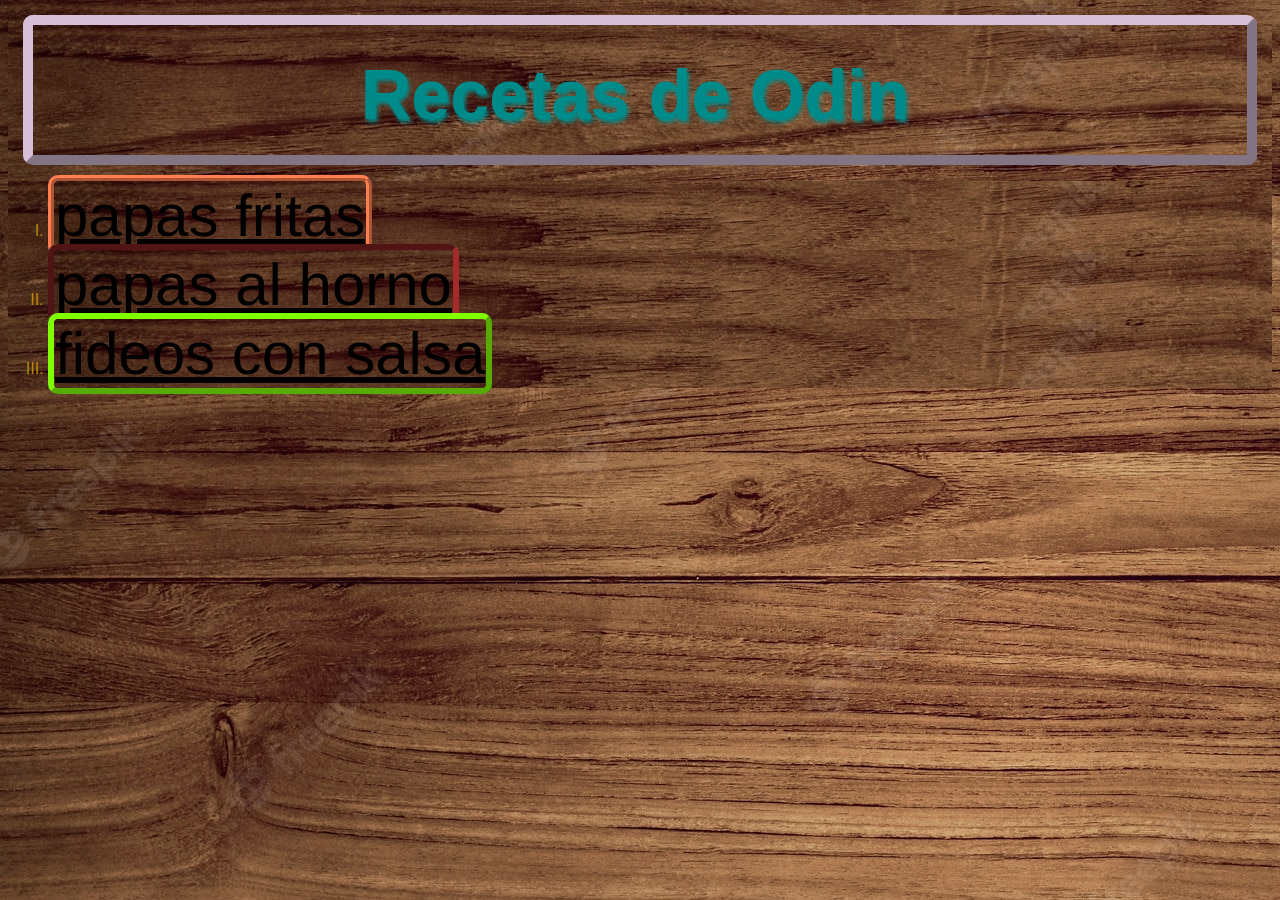
<file: index.html>
<!DOCTYPE html>
<html lang="en">
    <head>
       <meta charset="UTF-8">
       <title>
        Recetas
       </title>
       <link rel="stylesheet" href="./style.css"> 
       <enlace rel="preconectar" href="https://fonts.googleapis.com">
        <enlace rel="preconectar" href="https://fonts.gstatic.com" crossorigin>
        <enlace href="https: //fonts.googleapis.com/css2? family= Poppins:wght@200 & display=swap" rel="stylesheet">
    </head>
    <body>
        <h1 id="titulo">
            Recetas de Odin
        </h1>
        <ul>
            <li><a id="papasfritas" href="./recipes/papasfritas.html">papas fritas</a></li>
            <li><a id="papasalhorno" href="./recipes/papasalhorno.html">papas al horno</a></li>
            <li><a id="fideos" href="./recipes/fideosconsalsa.html"> fideos con salsa</a></li>
        </ul>
        
        
    </body>
</html>
</file>
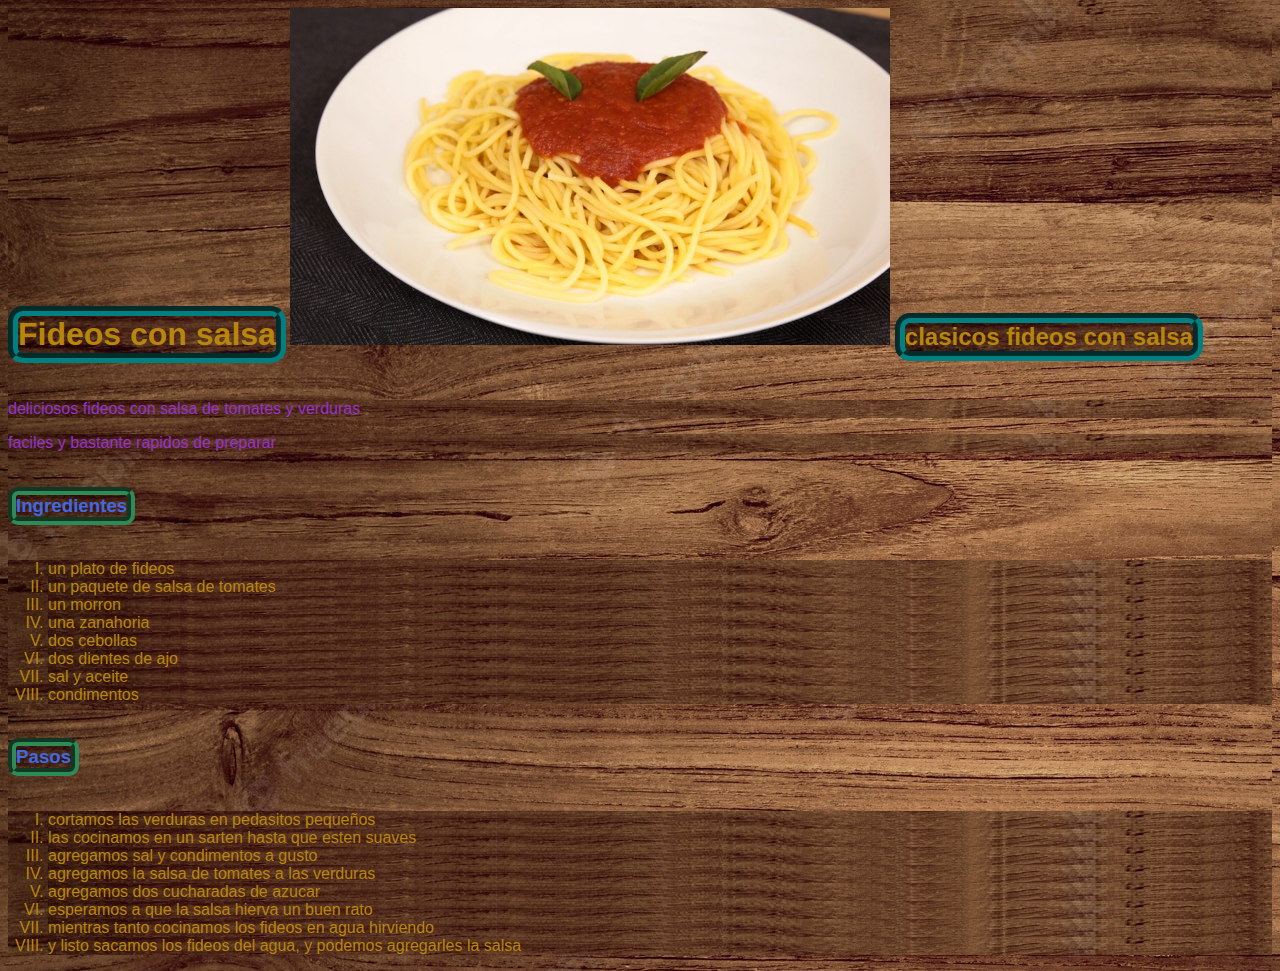
<file: recipes/fideosconsalsa.html>
<!DOCTYPE html>
<html lang="en">
<head>
    <meta charset="UTF-8">
    <meta http-equiv="X-UA-Compatible" content="IE=edge">
    <meta name="viewport" content="width=device-width, initial-scale=1.0">
    <title> fideos con salsa </title>
    <link rel="stylesheet" href="../style.css">
</head>
<body>
    <h1 class="Fideos"> Fideos con salsa </h1>
    <img src="../images/fideos con salsa.jpg" width="600" >
    <h2 class="Fideos"> clasicos fideos con salsa </h2>
    <p class="pp"> deliciosos fideos con salsa de tomates y verduras </p>
    <p class="pp"> faciles y bastante rapidos de preparar </p>
    <h3 class="I"> Ingredientes </h3>
    <ul>
        <li> un plato de fideos </li>
        <li> un paquete de salsa de tomates </li>
        <li> un morron </li>
        <li> una zanahoria </li>
        <li> dos cebollas </li>
        <li> dos dientes de ajo </li>
        <li> sal y aceite </li>
        <li> condimentos </li>
    </ul>
    <h3 class="I"> Pasos </h3>
    <ol>
        <li> cortamos las verduras en pedasitos pequeños </li>
        <li> las cocinamos en un sarten hasta que esten suaves </li>
        <li> agregamos sal y condimentos a gusto </li>
        <li> agregamos la salsa de tomates a las verduras </li>
        <li> agregamos dos cucharadas de azucar </li>
        <li> esperamos a que la salsa hierva un buen rato </li>
        <li> mientras tanto cocinamos los fideos en agua hirviendo </li>
        <li> y listo sacamos los fideos del agua, y podemos agregarles la salsa </li>
    </ol>
</body>
</html>
</file>
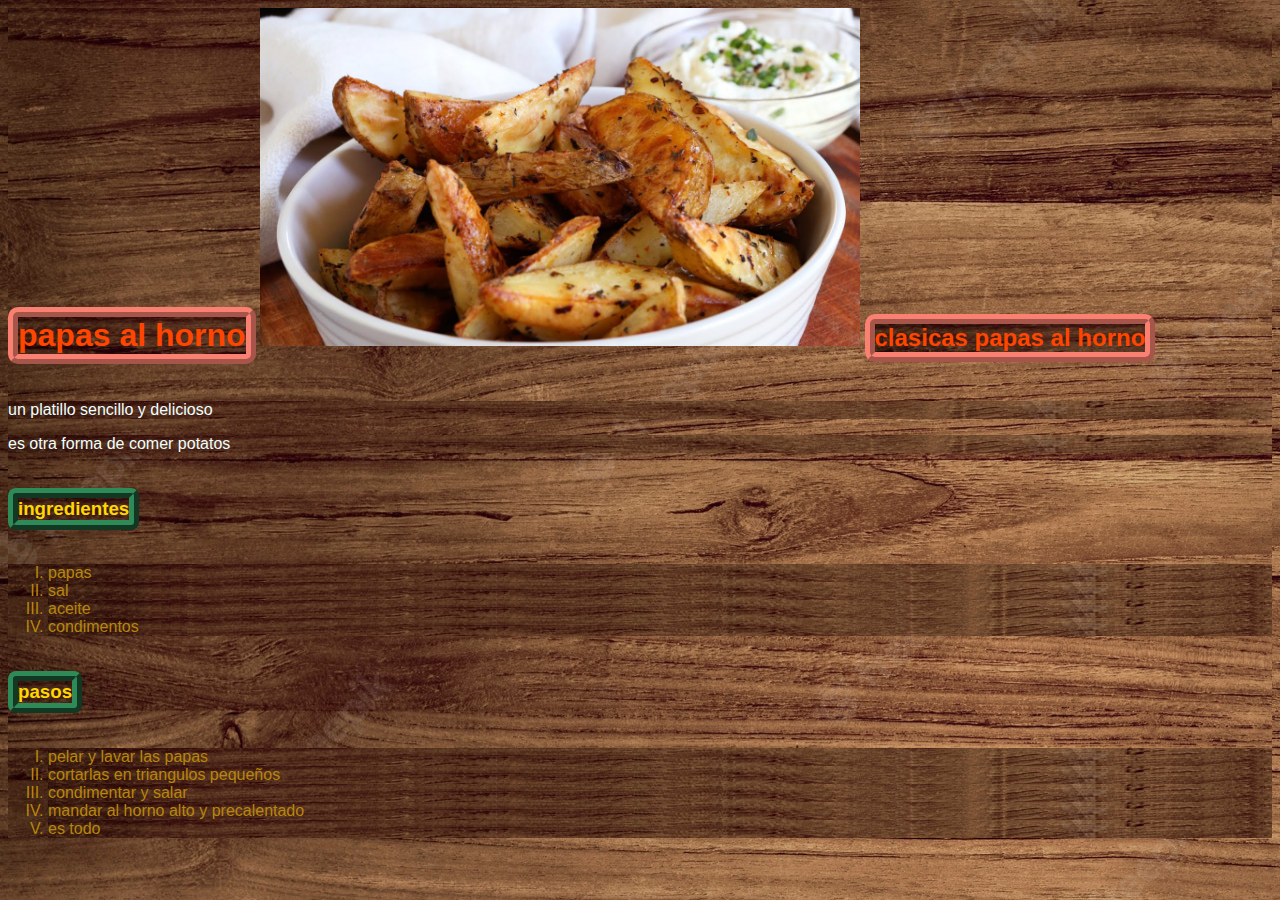
<file: recipes/papasalhorno.html>
<!DOCTYPE html>
<html lang="en">
<head>
    <meta charset="UTF-8">
    <meta http-equiv="X-UA-Compatible" content="IE=edge">
    <meta name="viewport" content="width=device-width, initial-scale=1.0">
    <title>papasalhorno</title>
    <link rel="stylesheet" href="../style.css"> 
</head>
<body>
    <h1 class="papasal"> papas al horno </h1>
    <img src="../images/papasalhorno.jpg" width="600">
    <h2 class="papasal"> clasicas papas al horno </h2>
    <p class="p2"> un platillo sencillo y delicioso </p>
    <p class="p2"> es otra forma de comer potatos </p>
    <h3 class="Ch3"> ingredientes </h3>
    <ul>
        <li>papas</li>
        <li> sal </li>
        <li> aceite </li>
        <li> condimentos </li>
    </ul>
     <h3 class="Ch3"> 
        pasos 
     </h3>
    <ol>
        <li> pelar y lavar las papas </li>
        <li> cortarlas en triangulos pequeños </li>
        <li> condimentar y salar </li>
        <li> mandar al horno alto y precalentado </li>
        <li> es todo </li>
    </ol>
</body>
</html>
</file>
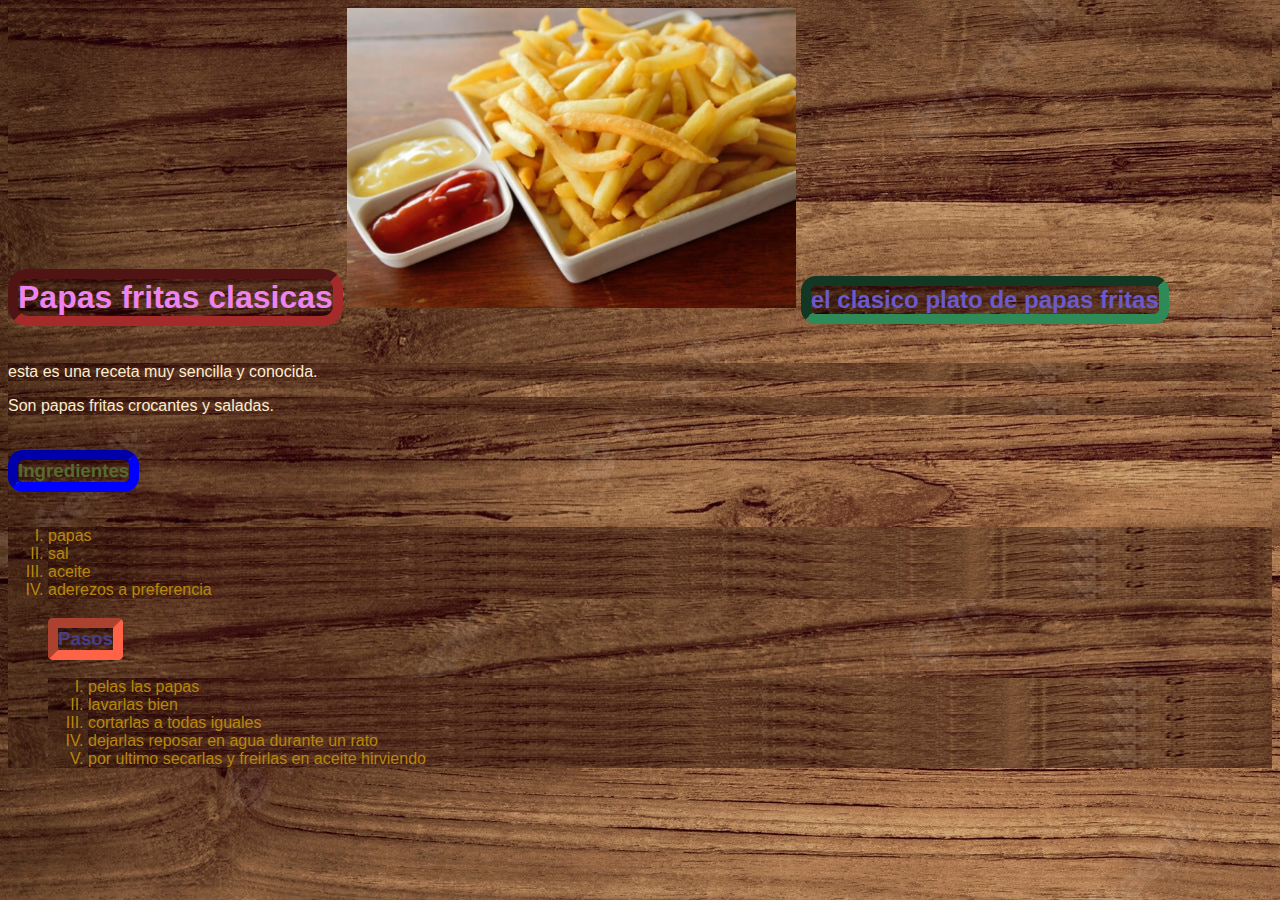
<file: recipes/papasfritas.html>
<!DOCTYPE html>
<html lang="en">
<head>
    <meta charset="UTF-8">
    <meta http-equiv="X-UA-Compatible" content="IE=edge">
    <meta name="viewport" content="width=device-width, initial-scale=1.0">
    <title>papas fritas</title>
    <link rel="stylesheet" href="../style.css"> 
</head>
<body>
    <h1 id="papas">
         Papas fritas clasicas
    </h1>
    <img class="imagen" src="../images/papasfritas.jpg"/>
    <h2  id="clasico"> el clasico plato de papas fritas </h1>
        <p class="p">esta es una receta muy sencilla y conocida.</p>
        <p class="p">Son papas fritas crocantes y saladas.</p>
        <h3 class="h3"> Ingredientes </h3>
        <ul>
            <li>papas</li>
            <li>sal</li>
            <li>aceite</li>
            <li>aderezos a preferencia</li>
        <h3 class="h32">
            Pasos
        </h3>
        <ol>
            <li>pelas las papas</li>
            <li>lavarlas bien</li>
            <li>cortarlas a todas iguales</li>
            <li>dejarlas reposar en agua durante un rato</li>
            <li>por ultimo secarlas y freirlas en aceite hirviendo</li>
        </ol>
</body>
</html>
</file>
<file: style.css>
/* todo esto es el recetas de odin, pagina principal */

* {
    font-family:'poppins', sans-serif;
}

#titulo {
  color:darkcyan;
  font-size: 70px;
  text-shadow: 2px 3px 4px
}

a:link {
    color:black;
}

a:visited {
    color: aqua;
}

a:hover {
    color: yellow;
}

a:active {
    color: red;
}

li  {
    color:darkgoldenrod;
    list-style-type: none;
    padding-left: 0%;
    text-align:start;
    list-style-type:upper-roman;
}

#papasfritas {
    colo r: coral;
    background-color: blue;
    border: 6px coral ridge;
    border-radius: 10px;
    padding: 1px;
}


#papasalhorno {
    colo r:slateblue;
    background-color:yellowgreen;
    border: 6px brown inset ;
    border-radius: 10px;
    padding: 1px;
}


#fideos {
    colo r:crimson;
    background-color: teal;
    border: 6px chartreuse outset ;
    border-radius: 10px;
    padding: 1px;
}

/* esto es un comentario, segui estudiando */
#titulo {
    border: 10px thistle outset;
    border-radius: 10px;
}
/* 
dotted, dashed, solid, double, groove, ridge, inset, outset, none, hidden.
*/

* {
    background-image: url("./images/madera.jpg");
}

#papasfritas, #papasalhorno, #fideos {
    
    background-size:auto;
    height: 100px;
    font-size: 60px;
    text-align:right;
}

#titulo {
    background-color: cadetblue;
    margin: 15px;
    padding: 30px 25px 20px 15px;
    text-align: center;
}

/* aqui empieza papas fritas*/

.imagen {
    width:  ;
    height:300px;
}

#papas {
    color:violet;
    background-color:beige;
    border: 10px brown inset;
    border-radius: 20px;
    display:inline-flex;
}

#clasico {
    color: slateblue;
    border:10px seagreen inset ;
    background-color:azure;
    border-radius: 15px;
    display:inline-flex;
}

.p {
    color:blanchedalmond;
    background-color: black;
    
}

.h3 {
    color: darkolivegreen;
    background-color: bisque;
    border:10px blue inset;
    border-radius: 15px;
    display:inline-flex;
}

.h32 {
    color: darkslateblue;
    background-color: blanchedalmond;
    border:10px tomato inset;
    border-radius: 5px;
    display:inline-flex;
}

/* aca empieza papas al horno */

.papasal {
    color: orangered;
    background-color: thistle;
    border:10px salmon ridge;
    border-radius: 10px;
    display:inline-flex;
}


.p2 {
    color: azure;
    background-color: darkslategray;
}

.Ch3 {
    color: gold;
    background-color: slateblue;
    border:10px seagreen ridge;
    border-radius: 8px;
    display:inline-flex;
}

/* aca empieza fideos con salsa */

.Fideos {
    color: darkgoldenrod;
    background-color: black;
    border:10px teal groove;
    border-radius: 15px;
    display:inline-flex;
}


.pp {
    color:darkorchid;
    background-color:wheat;
}

.I {
    color: royalblue;
    background-color:purple;
    border:8px seagreen groove;
    border-radius: 10px;
    display:inline-flex;
}
}
</file>
